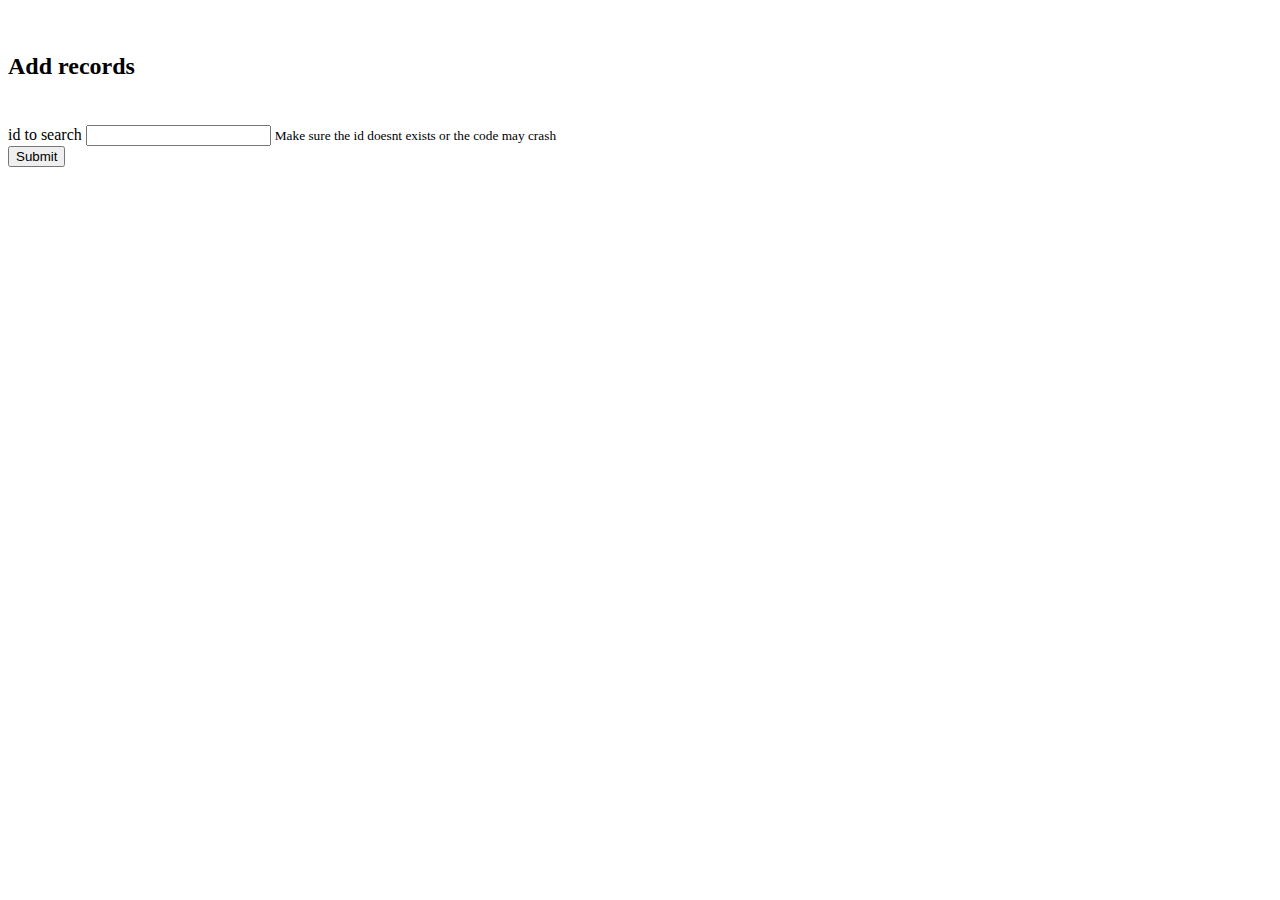
<file: templates/search.html>
<html>
<head>
	<title> SEARCH RECORD USING Id </title>
	<link rel="stylesheet" href="https://stackpath.bootstrapcdn.com/bootstrap/4.5.0/css/bootstrap.min.css" integrity="sha384-9aIt2nRpC12Uk9gS9baDl411NQApFmC26EwAOH8WgZl5MYYxFfc+NcPb1dKGj7Sk" crossorigin="anonymous">
</head>
<body>
	<div class="container" style="padding-top: 25px">
		<div class="row justify-content-center">
    		<div class="col-8">
    			<h2>Add records</h2>
      			<form action="{{url_for('search')}}" method="POST" style="padding-top: 25px">
      			  <div class="col-auto">
				  	<div class="form-group">
				  	 	<div class="form-row align-items-center">
				    		<label for="exampleInputEmail1">id to search</label>
				    		<input type="number" class="form-control" id="exampleInputEmail1" aria-describedby="emailHelp" name="id">
				    		<small id="emailHelp" class="form-text text-muted">Make sure the id doesnt exists or the code may crash</small>
				 	 	</div>
				 	</div>
				 </div>
				 <div>
				  		<button type="submit" class="btn btn-primary">Submit</button>
					</div>
				</form>
			</div>
		</div>
	</div>
</body>
</html>
</file>
